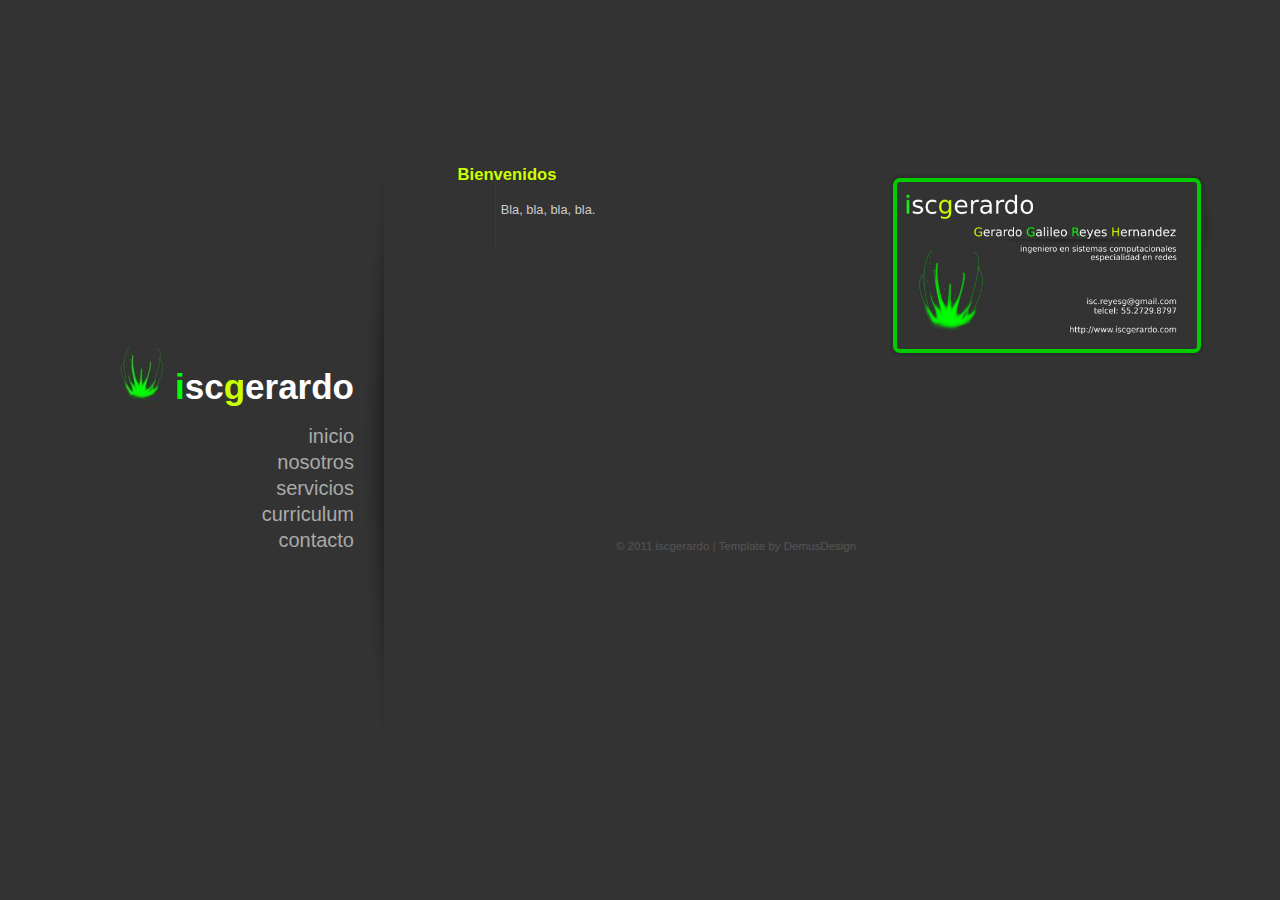
<file: index.html>
<!DOCTYPE html PUBLIC "-//W3C//DTD XHTML 1.0 Strict//EN" "http://www.w3.org/TR/xhtml1/DTD/xhtml1-strict.dtd">
<html xmlns="http://www.w3.org/1999/xhtml" xml:lang="en" lang="en">
<head>
<meta http-equiv="content-type" content="text/html; charset=utf-8" />
<meta name="description" content="_your description goes here_" />
<meta name="keywords" content="_your,keywords,goes,here_" />
<link rel="stylesheet" type="text/css" href="style.css" media="screen" title="style (screen)" />
<title>isc Gerardo</title>
</head>

<body>
	<div id="left">
		<dv id="outer">
			<img class="crown" src="images/greencrown.jpg"/><h1><span class="green">i</span>sc<span class="yellow">g</span>erardo</h1><br /><br />
			<a class="nav" href="inicio.html" target="object_a">inicio</a>
			<a class="nav" href="nosotros.html" target="object_a">nosotros</a>
			<a class="nav" href="servicios.html" target="object_a">servicios</a>
			<a class="nav" href="curriculum.html" target="object_a">curriculum</a>
			<a class="nav" href="contacto.html" target="object_a">contacto</a>
 		</div>
	</div>

	<div id="main">
		<object type="text/html" name="object_a" data="inicio.html"></object>
		<span class="credit">&copy; 2011 iscgerardo | Template by <a href="http://www.demusdesign.com">DemusDesign</a></span>
	</div>
</body>
</html>
</file>
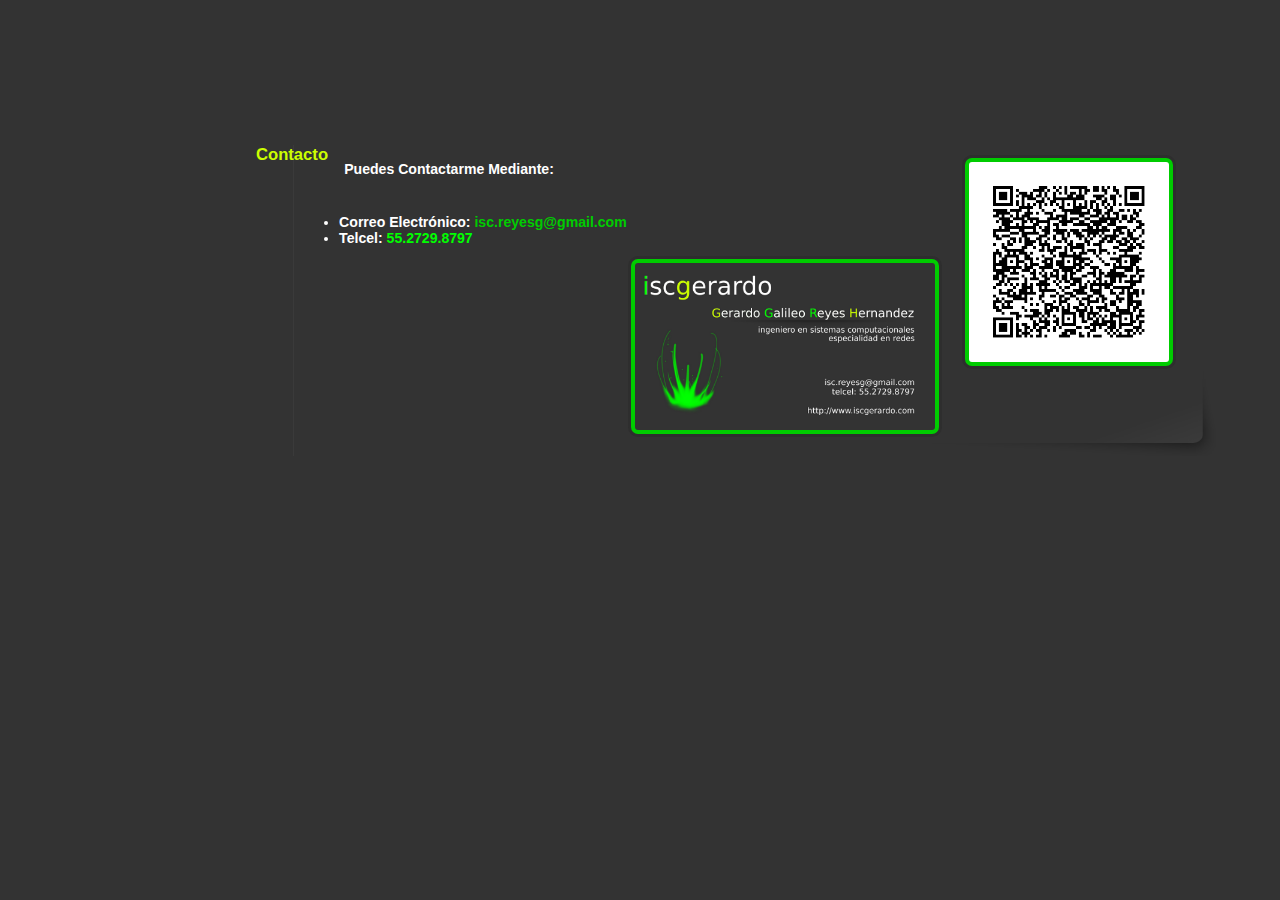
<file: contacto.html>
<!DOCTYPE html PUBLIC "-//W3C//DTD XHTML 1.0 Strict//EN" "http://www.w3.org/TR/xhtml1/DTD/xhtml1-strict.dtd">
<html xmlns="http://www.w3.org/1999/xhtml" xml:lang="en" lang="en">
<head>
<meta http-equiv="content-type" content="text/html; charset=utf-8" />
<meta name="description" content="_your description goes here_" />
<meta name="keywords" content="_your,keywords,goes,here_" />
<link rel="stylesheet" type="text/css" href="style.css" media="screen" title="style (screen)" />
<title>isc Gerardo</title>
</head>

<body>
<div id="main">
	<br /><br /><br /><br /><br /><br /><br />
	<div class="subt"><span class="yellow">Contacto</span></div>
	<div class="main"><span class="title"><a href="#"><img class="main" src="images/qr.png" width="200" height="200" alt="Código QR para SmartPhones" /></a><br />Puedes Contactarme Mediante:</span>
	<br /><span class="title"><ul><li>Correo Electrónico: <span class="green"><a href="mailto:isc.reyesg@gmail.com">isc.reyesg@gmail.com</a></span></li><li>Telcel: <span class="green">55.2729.8797</span></li><a href="images/businesscard.png"><img class="main" src="images/businesscard.png" width=300px height=167px/></a></ul><br /><br /><br /><br /><br /><br /><br /><br /><br /><br /></span></span>


	</div>

</body>

</html>
</file>
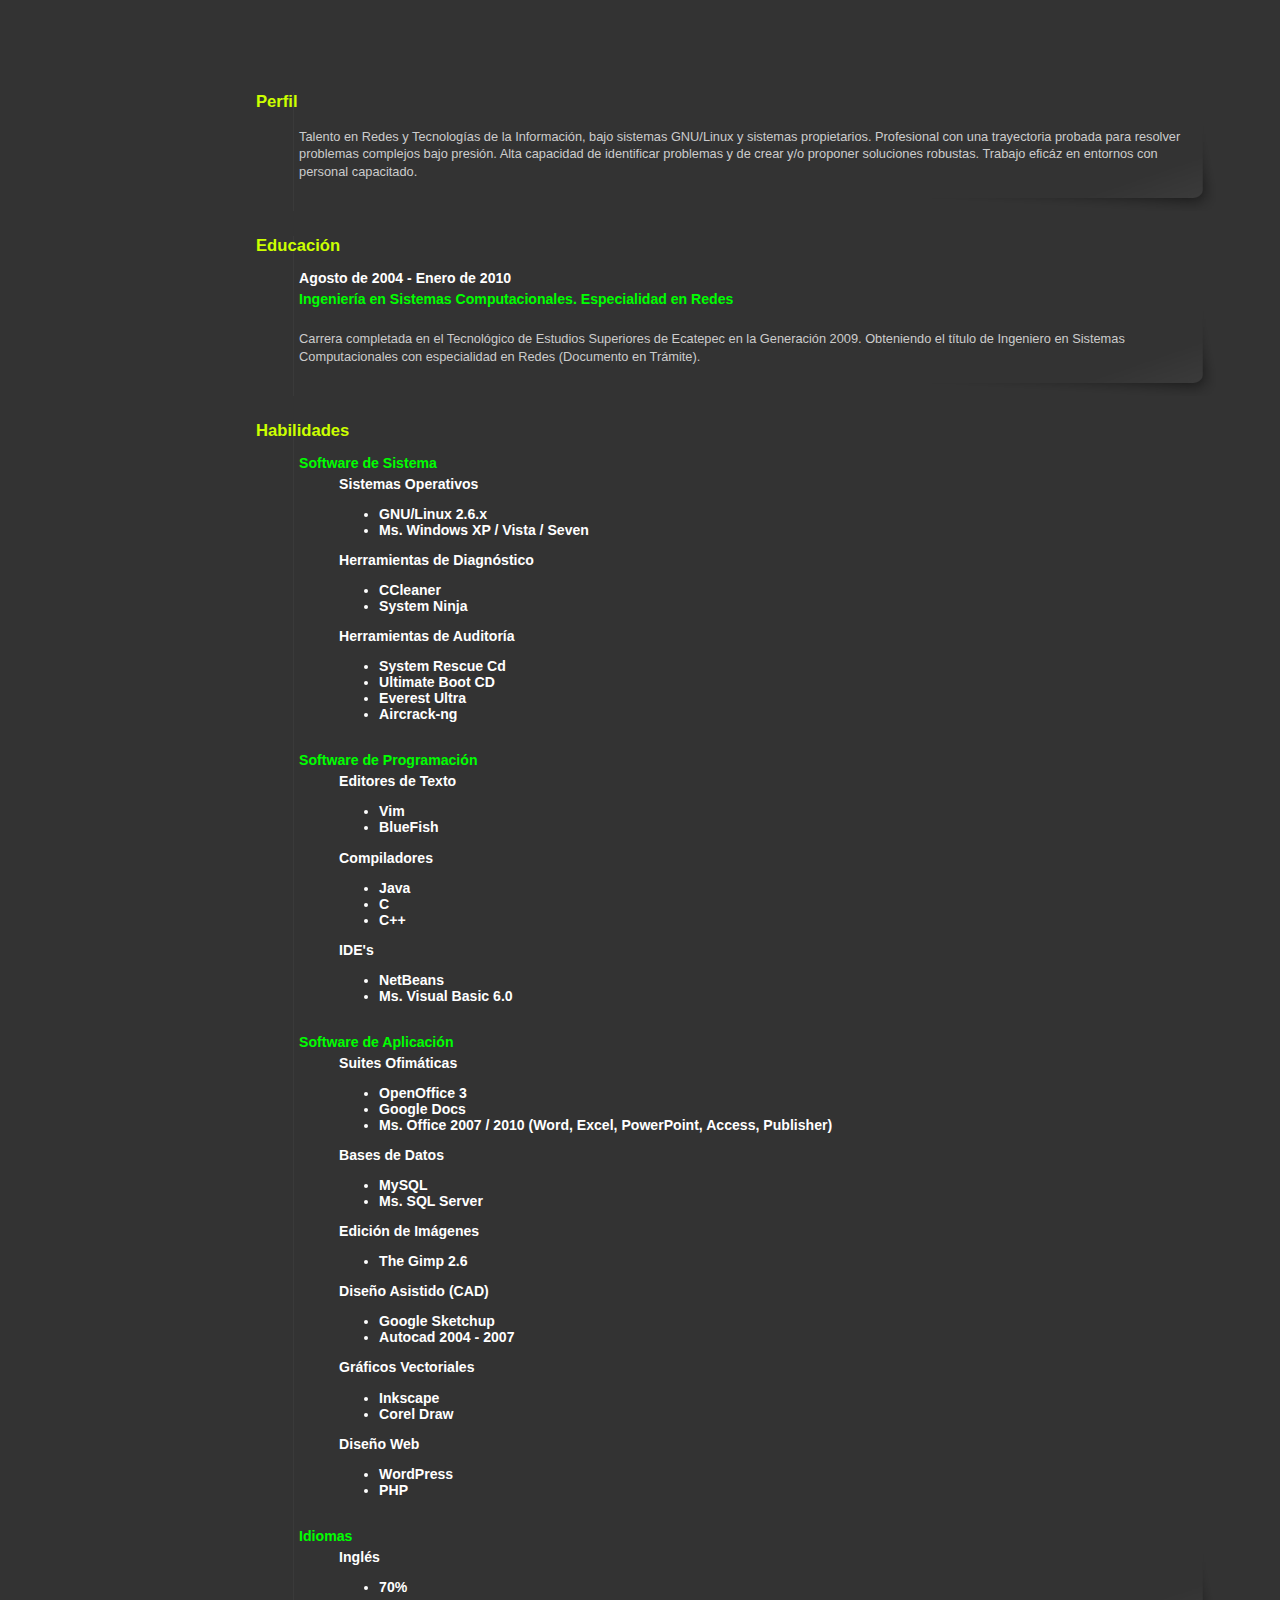
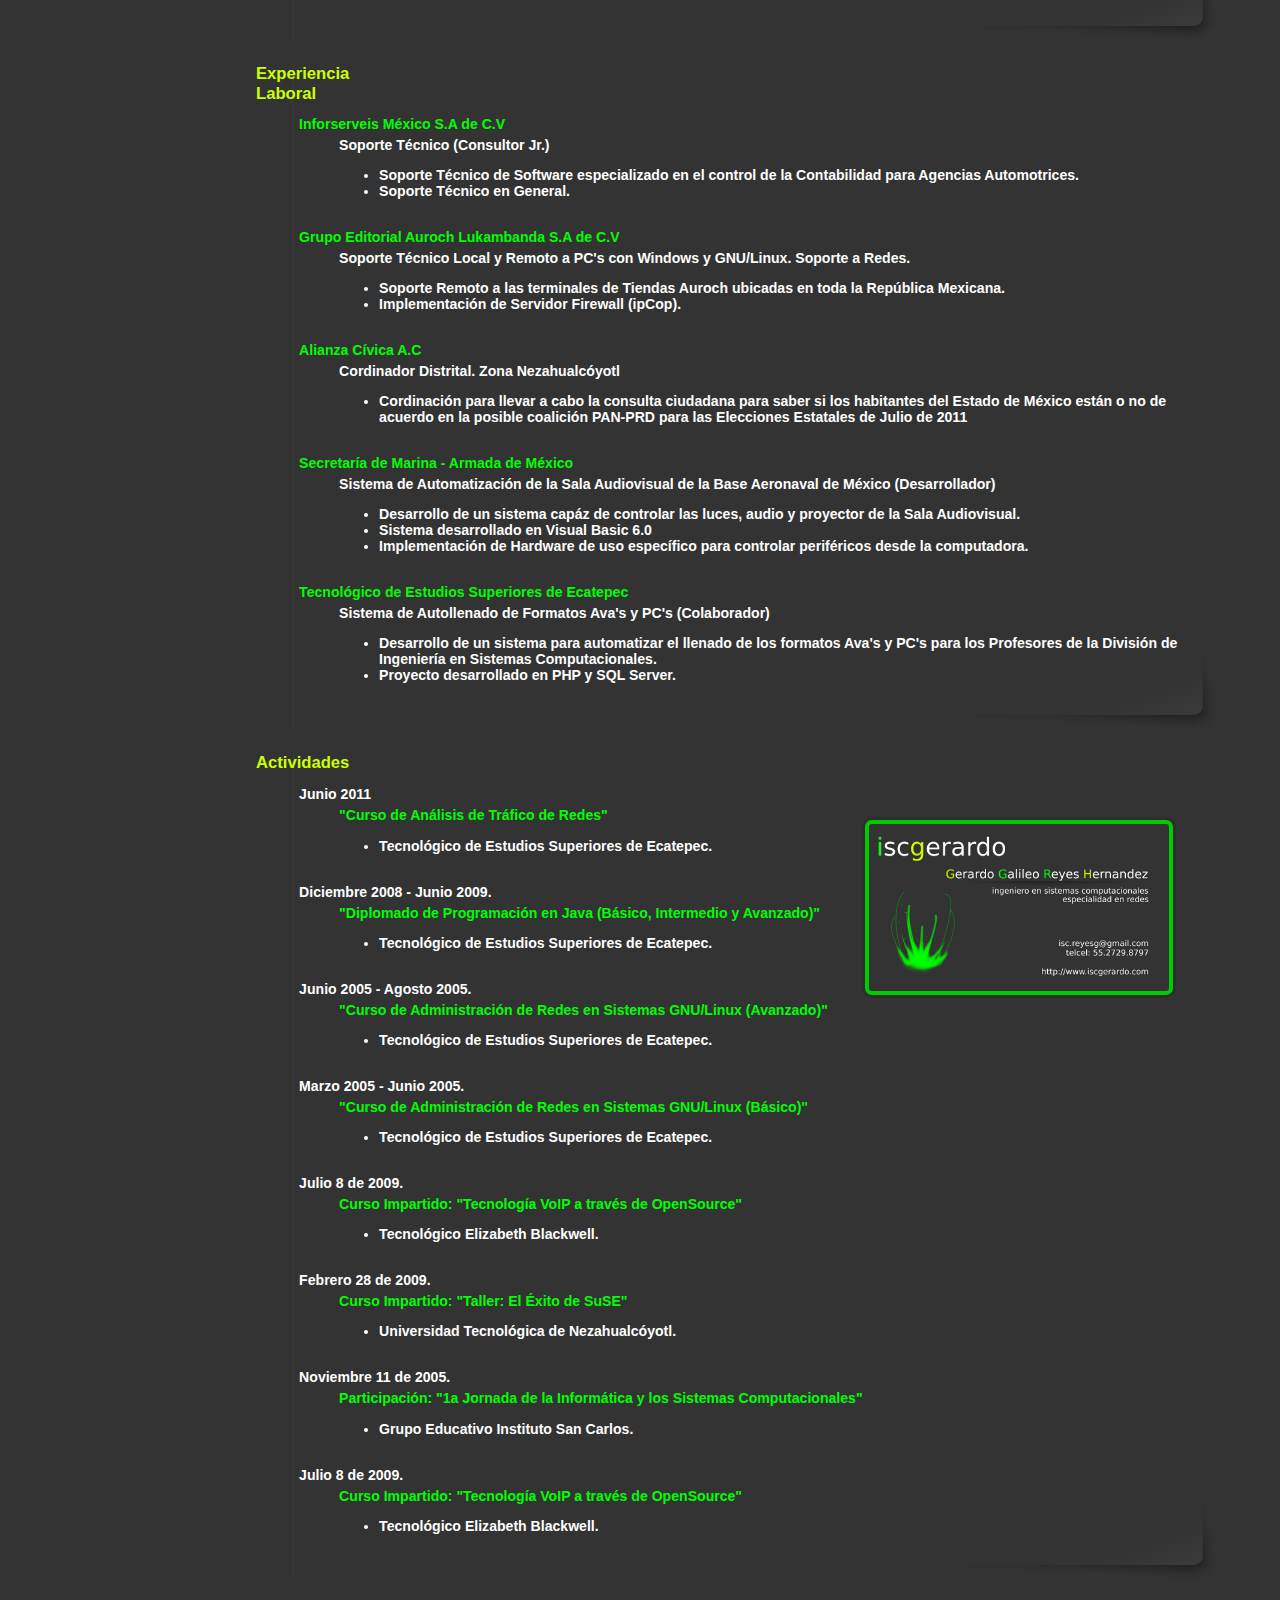
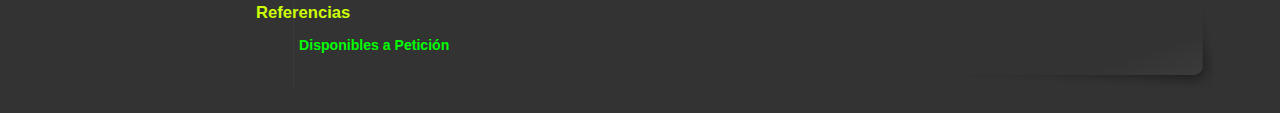
<file: curriculum.html>
<!DOCTYPE html PUBLIC "-//W3C//DTD XHTML 1.0 Strict//EN" "http://www.w3.org/TR/xhtml1/DTD/xhtml1-strict.dtd">
<html xmlns="http://www.w3.org/1999/xhtml" xml:lang="en" lang="en">
<head>
<meta http-equiv="content-type" content="text/html; charset=utf-8" />
<meta name="description" content="_your description goes here_" />
<meta name="keywords" content="_your,keywords,goes,here_" />
<link rel="stylesheet" type="text/css" href="style.css" media="screen" title="style (screen)" />
<title>isc Gerardo</title>
</head>
<body>

<div id="main" name="main"">

	<br /><br /><br /><br />
	<div class="subt"><span class="yellow">Perfil</span></div>
	<div class="main"><br /><br />Talento en Redes y Tecnologías de la Información, bajo sistemas GNU/Linux y sistemas propietarios. Profesional con una trayectoria probada para resolver problemas complejos bajo presión. Alta capacidad de identificar problemas y de crear y/o proponer soluciones robustas. Trabajo eficáz en entornos con personal capacitado.
	</div>

	<div class="subt"><span class="yellow">Educación</span></div>
	<div class="main"><br /><span class="title"><br />Agosto de 2004 - Enero de 2010</span><span class="title"><span class="green">Ingeniería en Sistemas Computacionales. Especialidad en Redes</span></span>
	<br />Carrera completada en el Tecnológico de Estudios Superiores de Ecatepec en la Generación 2009. Obteniendo el título de Ingeniero en Sistemas Computacionales con especialidad en Redes (Documento en Trámite).
	</div>
	
	<div class="subt"><span class="yellow">Habilidades</span></div>
	<div class="main"><br /><span class="title"><br /><span class="green">Software de Sistema</span></span>
	<span class="title"><dd>Sistemas Operativos<br /><ul><li>GNU/Linux 2.6.x</li><li>Ms. Windows XP / Vista / Seven</li></ul></dd></span>
	<span class="title"><dd>Herramientas de Diagnóstico<br /><ul><li>CCleaner</li><li>System Ninja</li></ul></dd></span>
	<span class="title"><dd>Herramientas de Auditoría<br /><ul><li>System Rescue Cd</li><li>Ultimate Boot CD</li><li>Everest Ultra</li><li>Aircrack-ng</li></ul></dd></span>
	
	<span class="title"><br /><span class="green">Software de Programación</span></span>
	<span class="title"><dd>Editores de Texto<br /><ul><li>Vim</li><li>BlueFish</li></ul></dd></span>
	<span class="title"><dd>Compiladores<br /><ul><li>Java</li><li>C</li><li>C++</li></ul></dd></span>
	<span class="title"><dd>IDE's<br /><ul><li>NetBeans</li><li>Ms. Visual Basic 6.0</li></ul></dd></span>

	<span class="title"><br /><span class="green">Software de Aplicación</span></span>
	<span class="title"><dd>Suites Ofimáticas<br /><ul><li>OpenOffice 3</li><li>Google Docs</li><li>Ms. Office 2007 / 2010 (Word, Excel, PowerPoint, Access, Publisher)</li></ul></dd></span>
	<span class="title"><dd>Bases de Datos<br /><ul><li>MySQL</li><li>Ms. SQL Server</li></ul></dd></span>
	<span class="title"><dd>Edición de Imágenes<br /><ul><li>The Gimp 2.6</li></ul></dd></span>
	<span class="title"><dd>Diseño Asistido (CAD)<br /><ul><li>Google Sketchup</li><li>Autocad 2004 - 2007</li></ul></dd></span>
	<span class="title"><dd>Gráficos Vectoriales<br /><ul><li>Inkscape</li><li>Corel Draw</li></ul></dd></span>
	<span class="title"><dd>Diseño Web<br /><ul><li>WordPress</li><li>PHP</li></ul></dd></span>
	
	<span class="title"><br /><span class="green">Idiomas</span></span>
	<span class="title"><dd>Inglés<br /><ul><li>70%</li></ul></dd></span>
	</div>
	
	<div class="subt"><span class="yellow">Experiencia Laboral</span></div>
	<div class="main"><br /><br />

	<span class="title"><br /><span class="green">Inforserveis México S.A de C.V</span></span>
	<span class="title"><dd>Soporte Técnico (Consultor Jr.)<br /><ul><li>Soporte Técnico de Software especializado en el control de la Contabilidad para Agencias Automotrices.</li><li>Soporte Técnico en General.</li></ul></dd></span>
		
	<span class="title"><br /><span class="green">Grupo Editorial Auroch Lukambanda S.A de C.V</span></span>
	<span class="title"><dd>Soporte Técnico Local y Remoto a PC's con Windows y GNU/Linux. Soporte a Redes.<br /><ul><li>Soporte Remoto a las terminales de Tiendas Auroch ubicadas en toda la República Mexicana.</li><li>Implementación de Servidor Firewall (ipCop).</li></ul></dd></span>
	
	<span class="title"><br /><span class="green">Alianza Cívica A.C</span></span>
	<span class="title"><dd>Cordinador Distrital. Zona Nezahualcóyotl<br /><ul><li>Cordinación para llevar a cabo la consulta ciudadana para saber si los habitantes del Estado de México están o no de acuerdo en la posible coalición PAN-PRD para las Elecciones Estatales de Julio de 2011</li></ul></dd></span>
	
	<span class="title"><br /><span class="green">Secretaría de Marina - Armada de México</span></span>
	<span class="title"><dd>Sistema de Automatización de la Sala Audiovisual de la Base Aeronaval de México (Desarrollador)<br /><ul><li>Desarrollo de un sistema capáz de controlar las luces, audio y proyector de la Sala Audiovisual.</li><li>Sistema desarrollado en Visual Basic 6.0</li><li>Implementación de Hardware de uso específico para controlar periféricos desde la computadora.</li></ul></dd></span>
	
	<span class="title"><br /><span class="green">Tecnológico de Estudios Superiores de Ecatepec</span></span>
	<span class="title"><dd>Sistema de Autollenado de Formatos Ava's y PC's (Colaborador)<br /><ul><li>Desarrollo de un sistema para automatizar el llenado de los formatos Ava's y PC's para los Profesores de la División de Ingeniería en Sistemas Computacionales.</li><li>Proyecto desarrollado en PHP y SQL Server.</li></ul></dd></span>
	</div>
	
	
	<div class="subt"><span class="yellow">Actividades</span></div>
	<div class="main"><br />
	<span class="title"><br />Junio 2011</span>
	<span class="title"><dd><span class="green">"Curso de Análisis de Tráfico de Redes"</span><a href="images/businesscard.png"><img class="main" src="images/businesscard.png" width=300px height=167px/></a><br /><ul><li>Tecnológico de Estudios Superiores de Ecatepec.</li></ul></dd></span>
	
	<span class="title"><br />Diciembre 2008 - Junio 2009.</span>
	<span class="title"><dd><span class="green">"Diplomado de Programación en Java (Básico, Intermedio y Avanzado)"</span><br /><ul><li>Tecnológico de Estudios Superiores de Ecatepec.</li></ul></dd></span>
	
	<span class="title"><br />Junio 2005 - Agosto 2005.</span>
	<span class="title"><dd><span class="green">"Curso de Administración de Redes en Sistemas GNU/Linux (Avanzado)"</span><br /><ul><li>Tecnológico de Estudios Superiores de Ecatepec.</li></ul></dd></span>
	
	<span class="title"><br />Marzo 2005 - Junio 2005.</span>
	<span class="title"><dd><span class="green">"Curso de Administración de Redes en Sistemas GNU/Linux (Básico)"</span><br /><ul><li>Tecnológico de Estudios Superiores de Ecatepec.</li></ul></dd></span>
	
	<span class="title"><br />Julio 8 de 2009.</span>
	<span class="title"><dd><span class="green">Curso Impartido: "Tecnología VoIP a través de OpenSource"</span><br /><ul><li>Tecnológico Elizabeth Blackwell.</li></ul></dd></span>
	
	<span class="title"><br />Febrero 28 de 2009.</span>
	<span class="title"><dd><span class="green">Curso Impartido: "Taller: El Éxito de SuSE"</span><br /><ul><li>Universidad Tecnológica de Nezahualcóyotl.</li></ul></dd></span>
	
	<span class="title"><br />Noviembre 11 de 2005.</span>
	<span class="title"><dd><span class="green">Participación: "1a Jornada de la Informática y los Sistemas Computacionales"</span>
	<br /><ul><li>Grupo Educativo Instituto San Carlos.</li></ul></dd></span>
	
	<span class="title"><br />Julio 8 de 2009.</span>
	<span class="title"><dd><span class="green">Curso Impartido: "Tecnología VoIP a través de OpenSource"</span><br /><ul><li>Tecnológico Elizabeth Blackwell.</li></ul></dd></span>
	</div>

	<div class="subt"><span class="yellow">Referencias</span></div>
	<div class="main"><br /><span class="title"><br /><span class="green">Disponibles a Petición</span></span>
	</div>
	
</div>


</body>

</html>
</file>
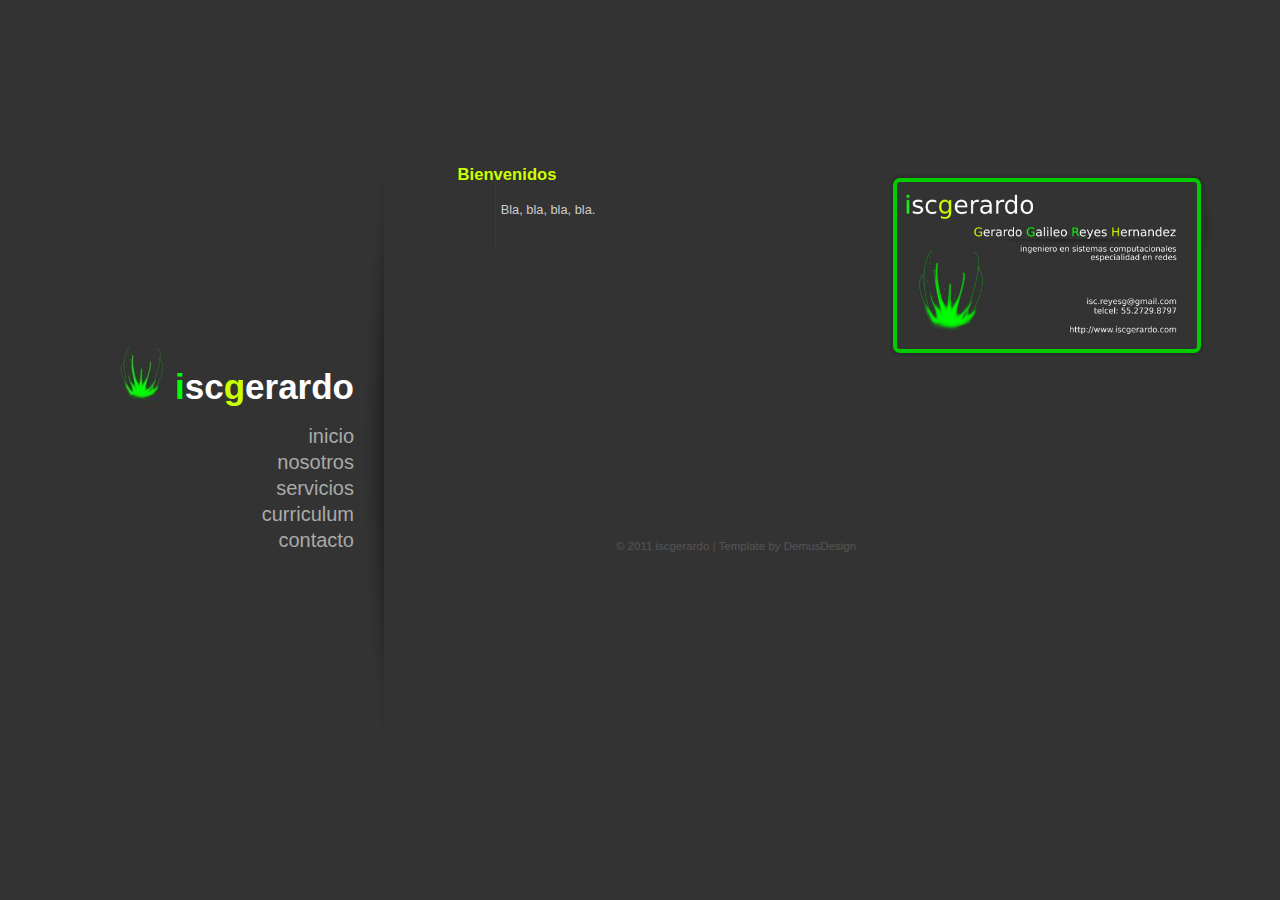
<file: index (unlucky13's conflicted copy 2013-09-08).html>
<!DOCTYPE html PUBLIC "-//W3C//DTD XHTML 1.0 Strict//EN" "http://www.w3.org/TR/xhtml1/DTD/xhtml1-strict.dtd">
<html xmlns="http://www.w3.org/1999/xhtml" xml:lang="en" lang="en">
<head>
<meta http-equiv="content-type" content="text/html; charset=UTF-8" />
<meta name="description" content="_your description goes here_" />
<meta name="keywords" content="_your,keywords,goes,here_" />
<link rel="stylesheet" type="text/css" href="style.css" media="screen" title="style (screen)" />
<title>isc Gerardo</title>
</head>

<body>
	<div id="left">
		<div id="outer">
			<img class="crown" src="images/greencrown.jpg"/><h1><span class="green">i</span>sc<span class="yellow">g</span>erardo</h1><br /><br />
			<a class="nav" href="inicio.html" target="object_a">inicio</a>
			<a class="nav" href="nosotros.html" target="object_a">nosotros</a>
			<a class="nav" href="servicios.html" target="object_a">servicios</a>
			<a class="nav" href="curriculum.html" target="object_a">curriculum</a>
			<a class="nav" href="contacto.html" target="object_a">contacto</a>
 		</div>
	</div>

	<div id="main">
		<object type="text/html" name="object_a" data="inicio.html"></object>
		<span class="credit">&copy; 2011 iscgerardo | Template by <a href="http://www.demusdesign.com">DemusDesign</a></span>
	</div>
</body>
</html>
</file>
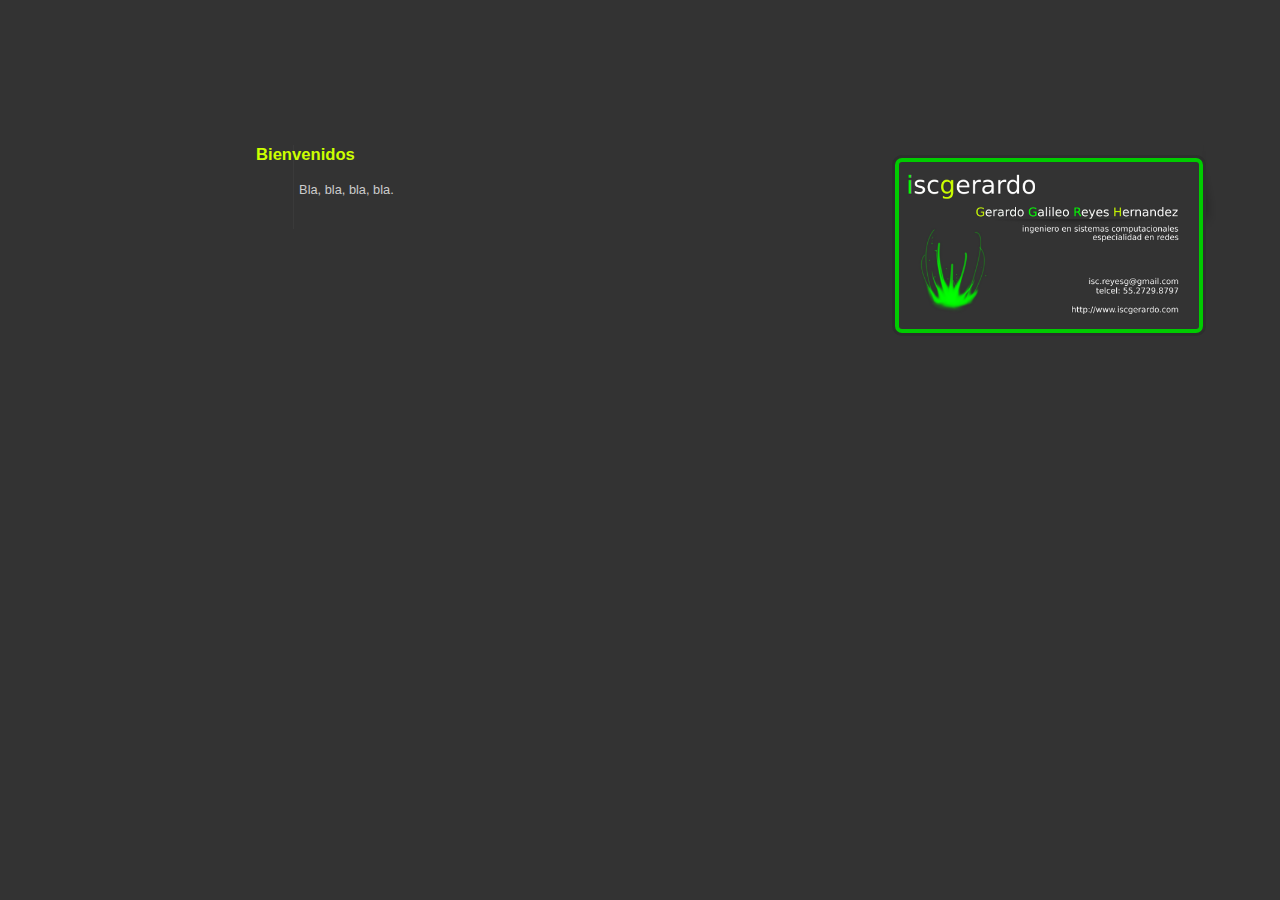
<file: inicio.html>
<!DOCTYPE html PUBLIC "-//W3C//DTD XHTML 1.0 Strict//EN" "http://www.w3.org/TR/xhtml1/DTD/xhtml1-strict.dtd">
<html xmlns="http://www.w3.org/1999/xhtml" xml:lang="en" lang="en">
<head>
<meta http-equiv="content-type" content="text/html; charset=utf-8" />
<meta name="description" content="_your description goes here_" />
<meta name="keywords" content="_your,keywords,goes,here_" />
<link rel="stylesheet" type="text/css" href="style.css" media="screen" title="style (screen)" />
<title>isc Gerardo</title>
</head>
<body>

<div id="main" name="main"">

	<br /><br /><br /><br /><br /><br /><br />
	<div class="subt"><span class="yellow">Bienvenidos</span></div><a href="images/businesscard.png"><img class="main" src="images/businesscard.png" width=300px height=167px/></a>
	<div class="main"><br /><br />Bla, bla, bla, bla.
	
	</div>

</div>


</body>

</html>
</file>
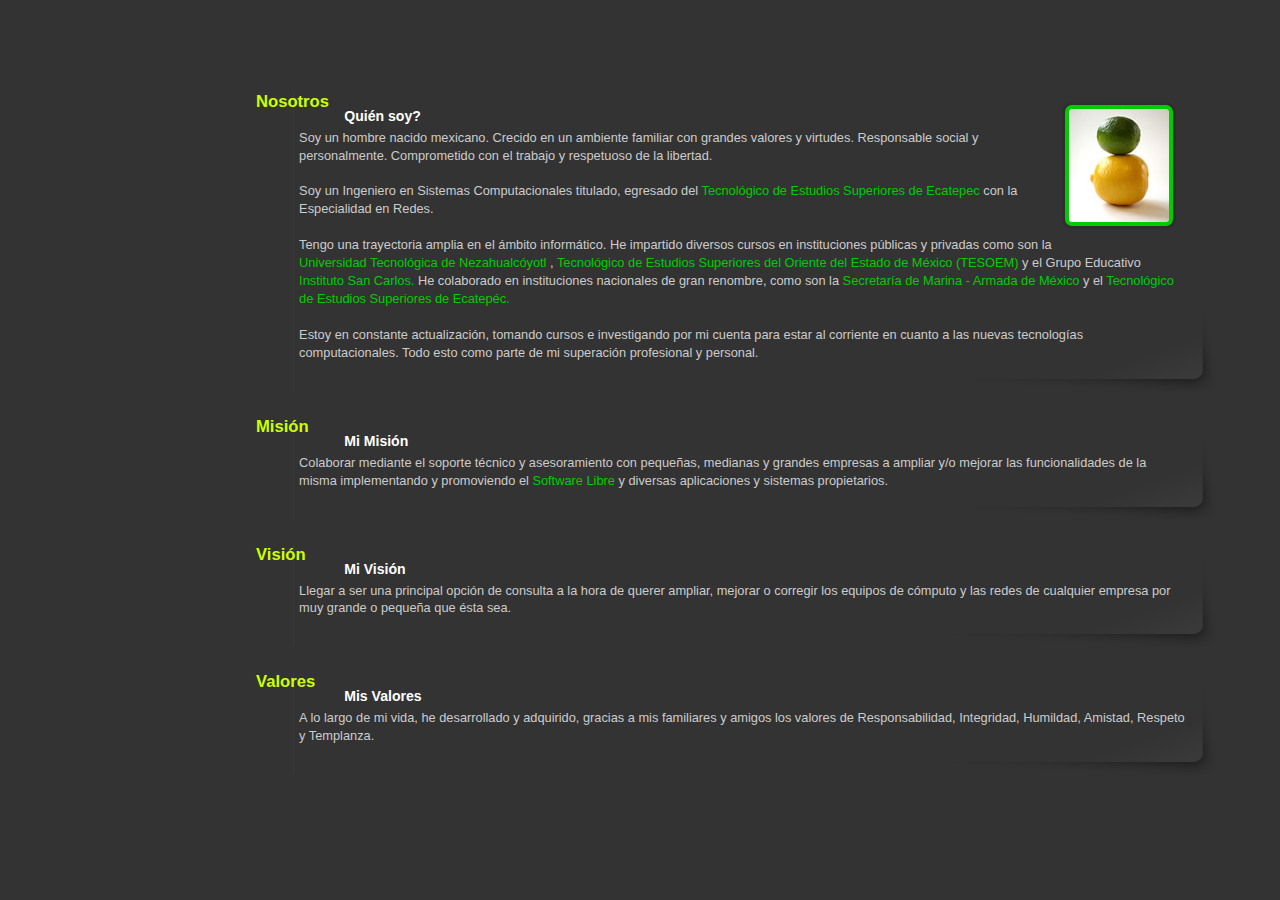
<file: nosotros.html>
<!DOCTYPE html PUBLIC "-//W3C//DTD XHTML 1.0 Strict//EN" "http://www.w3.org/TR/xhtml1/DTD/xhtml1-strict.dtd">
<html xmlns="http://www.w3.org/1999/xhtml" xml:lang="en" lang="en">
<head>
<meta http-equiv="content-type" content="text/html; charset=utf-8" />
<meta name="description" content="_your description goes here_" />
<meta name="keywords" content="_your,keywords,goes,here_" />
<link rel="stylesheet" type="text/css" href="style.css" media="screen" title="style (screen)" />
<title>isc Gerardo</title>
</head>

<body>
<div id="main">
	<br /><br /><br /><br />
	<div class="subt"><span class="yellow">Nosotros</span></div>
	<div class="main"><span class="title"><a href="#"><img class="main" src="images/lemonlime.jpg" alt="" /></a><br />Quién soy?</span> Soy un hombre nacido mexicano. Crecido en un ambiente familiar con grandes valores y virtudes. Responsable social y personalmente. Comprometido con el trabajo y respetuoso de la libertad.<br /><br /> 

	Soy un Ingeniero en Sistemas Computacionales titulado, egresado del <a href="http://http://www.tese.edu.mx">Tecnológico de Estudios Superiores de Ecatepec </a>con la Especialidad en Redes.<br /><br />

	Tengo una trayectoria amplia en el ámbito informático. He impartido diversos cursos en instituciones públicas y privadas como son la <a href="http://http://www.utn.edu.mx">Universidad Tecnológica de Nezahualcóyotl </a>, <a href="http://http://www.tesoem.edu.mx/tese2010/">Tecnológico de Estudios Superiores del Oriente del Estado de México (TESOEM) </a> y el Grupo Educativo <a href="http://http://http://www.universidadsancarlos.edu.mx">Instituto San Carlos.</a> He colaborado en instituciones nacionales de gran renombre, como son la <a href="http://http://www.semar.gob.mx">Secretaría de Marina - Armada de México </a> y el <a href="http://http://www.tese.edu.mx">Tecnológico de Estudios Superiores de Ecatepéc.</a> <br /><br />

	Estoy en constante actualización, tomando cursos e investigando por mi cuenta para estar al corriente en cuanto a las nuevas tecnologías computacionales. Todo esto como parte de mi superación profesional y personal.
	</div>
	
	
	<div class="subt"><span class="yellow">Misión</span></div>
	<div class="main"><span class="title"><br />Mi Misión</span> Colaborar mediante el soporte técnico y asesoramiento con pequeñas, medianas y grandes empresas a ampliar y/o mejorar las funcionalidades de la misma implementando y promoviendo el <a href="http://es.wikipedia.org/wiki/Software_libre">Software Libre</a> y diversas aplicaciones y sistemas propietarios.
	</div>

	<div class="subt"><span class="yellow">Visión</span></div>
	<div class="main"><span class="title"><br />Mi Visión</span> Llegar a ser una principal opción de consulta a la hora de querer ampliar, mejorar o corregir los equipos de cómputo y las redes de cualquier empresa por muy grande o pequeña que ésta sea.
	</div>

	<div class="subt"><span class="yellow">Valores</span></div>
	<div class="main"><span class="title"></a><br />Mis Valores</span> A lo largo de mi vida, he desarrollado y adquirido, gracias a mis familiares y amigos los valores de Responsabilidad, Integridad, Humildad, Amistad, Respeto y Templanza.
	</div>

</div>


</body>

</html>
</file>
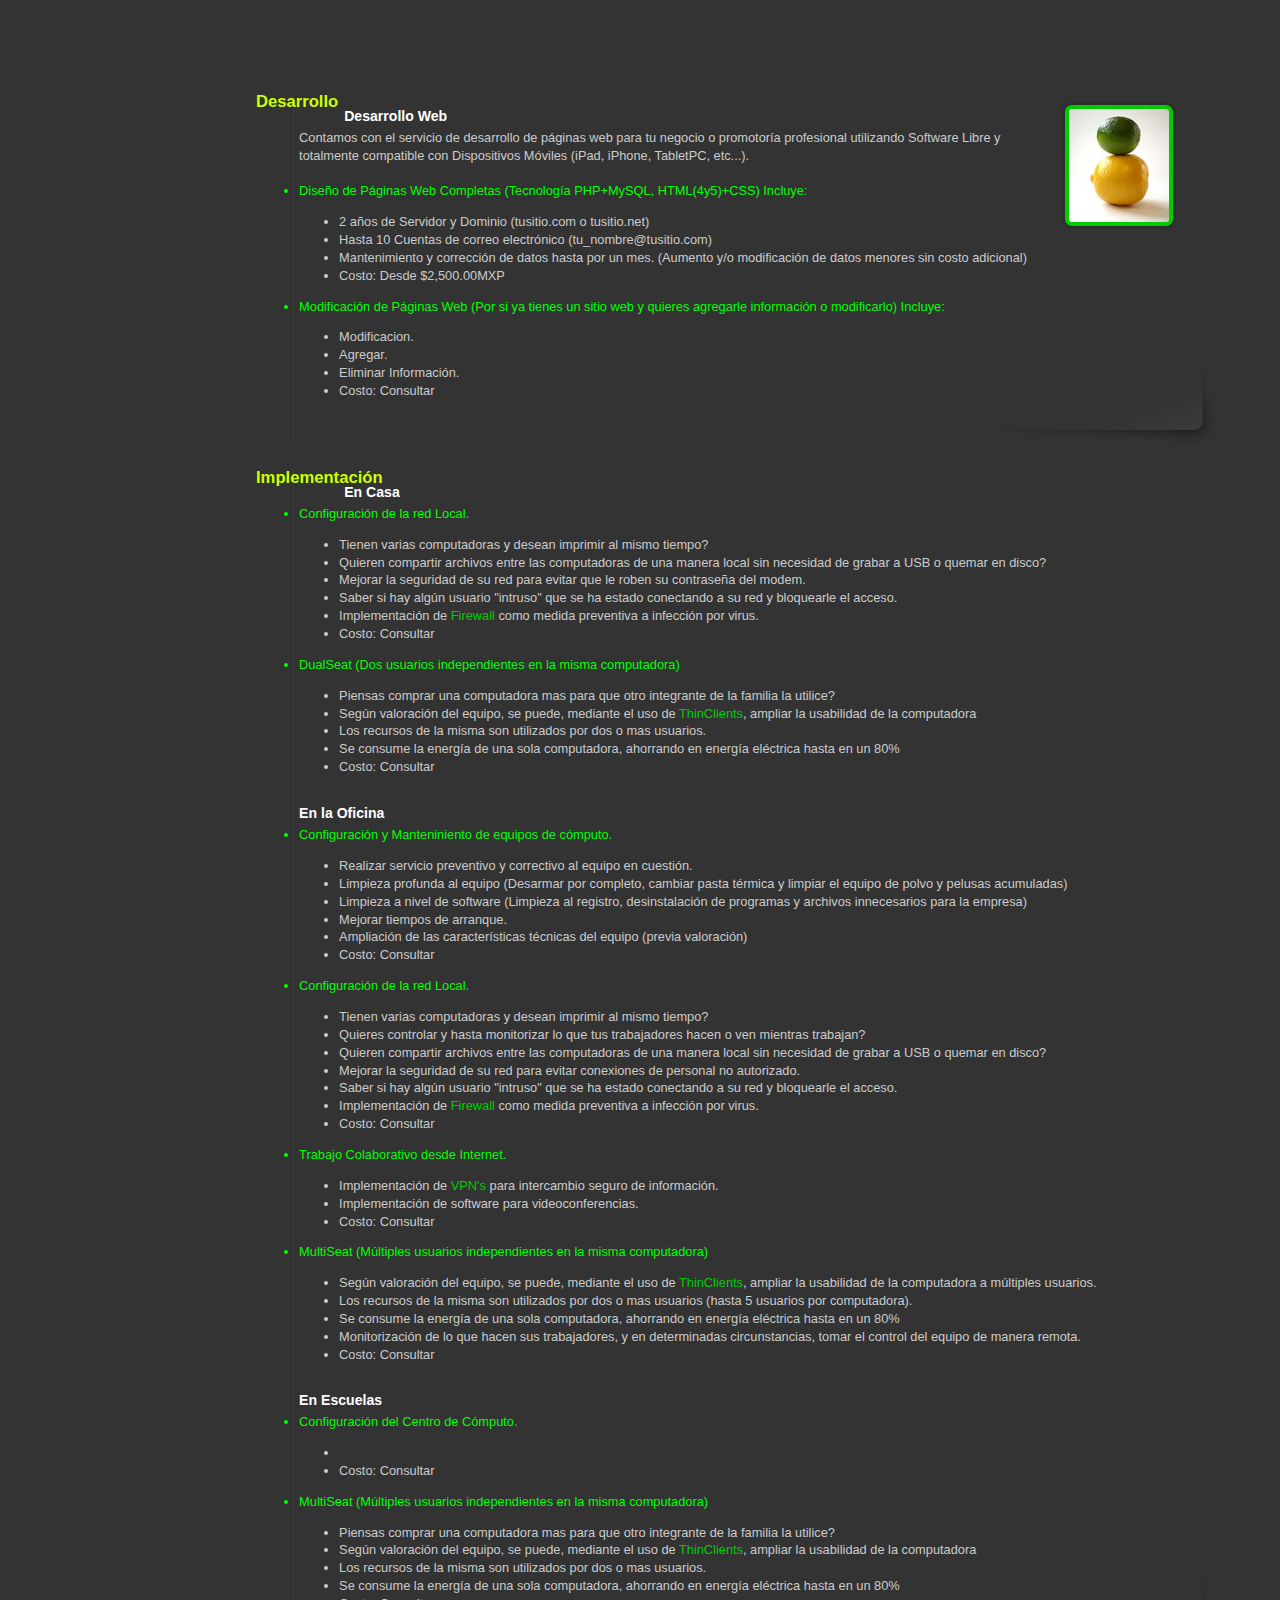
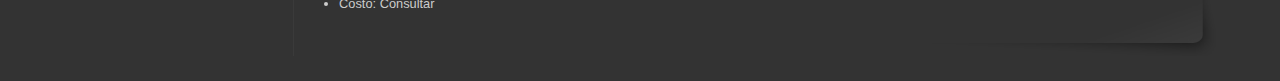
<file: servicios.html>
<!DOCTYPE html PUBLIC "-//W3C//DTD XHTML 1.0 Strict//EN" "http://www.w3.org/TR/xhtml1/DTD/xhtml1-strict.dtd">
<html xmlns="http://www.w3.org/1999/xhtml" xml:lang="en" lang="en">
<head>
<meta http-equiv="content-type" content="text/html; charset=utf-8" />
<meta name="description" content="_your description goes here_" />
<meta name="keywords" content="_your,keywords,goes,here_" />
<link rel="stylesheet" type="text/css" href="style.css" media="screen" title="style (screen)" />
<title>isc Gerardo</title>
</head>

<body>
<div id="main">
	<br /><br /><br /><br />
	<div class="subt"><span class="yellow">Desarrollo</span></div>
	<div class="main"><span class="title"><a href="#"><img class="main" src="images/lemonlime.jpg" alt="" /></a><br />Desarrollo Web</span>  Contamos con el servicio de desarrollo de páginas web para tu negocio o promotoría profesional utilizando Software Libre y totalmente compatible con Dispositivos Móviles (iPad, iPhone, TabletPC, etc...).<br /><br />

	<span class="green"><li>Diseño de Páginas Web Completas (Tecnología PHP+MySQL, HTML(4y5)+CSS) Incluye:</li></span>
<ul>
	<li>2 años de Servidor y Dominio (tusitio.com o tusitio.net)</li>
	<li>Hasta 10 Cuentas de correo electrónico (tu_nombre@tusitio.com)</li>
	<li>Mantenimiento y corrección de datos hasta por un mes. (Aumento y/o modificación de datos menores sin costo adicional)</li>
	<li>Costo: Desde $2,500.00MXP</li>
</ul>

	<span class="green"><li>Modificación de Páginas Web (Por si ya tienes un sitio web y quieres agregarle información o modificarlo) Incluye:</li></span>
<ul>
	<li>Modificacion.</li>
	<li>Agregar.</li>
	<li>Eliminar Información.</li>
	<li>Costo: Consultar</li>
</ul>

	</div>
	
	
	<div class="subt"><span class="yellow">Implementación</span></div>
	<div class="main"><span class="title"><br />En Casa</span> 

	<span class="green"><li>Configuración de la red Local.</li></span>
<ul>
	<li>Tienen varias computadoras y desean imprimir al mismo tiempo?</li>
	<li>Quieren compartir archivos entre las computadoras de una manera local sin necesidad de grabar a USB o quemar en disco?</li>
	<li>Mejorar la seguridad de su red para evitar que le roben su contraseña del modem.</li>
	<li>Saber si hay algún usuario "intruso" que se ha estado conectando a su red y bloquearle el acceso.</li>
	<li>Implementación de <a href="http://es.wikipedia.org/wiki/Firewall">Firewall</a> como medida preventiva a infección por virus.</li>
	<li>Costo: Consultar</li>
</ul>

	<span class="green"><li>DualSeat (Dos usuarios independientes en la misma computadora)</li></span>
<ul>
	<li>Piensas comprar una computadora mas para que otro integrante de la familia la utilice?</li>
	<li>Según valoración del equipo, se puede, mediante el uso de <a href="http://es.wikipedia.org/wiki/Cliente_liviano">ThinClients</a>, ampliar la usabilidad de la computadora</li>
	<li>Los recursos de la misma son utilizados por dos o mas usuarios.</li>
	<li>Se consume la energía de una sola computadora, ahorrando en energía eléctrica hasta en un 80%</li>
	<li>Costo: Consultar</li>
</ul>

	<span class="title"><br />En la Oficina</span> 
	<span class="green"><li>Configuración y Manteniniento de equipos de cómputo.</li></span>
<ul>
	<li>Realizar servicio preventivo y correctivo al equipo en cuestión.</li>
	<li>Limpieza profunda al equipo (Desarmar por completo, cambiar pasta térmica y limpiar el equipo de polvo y pelusas acumuladas)</li>
	<li>Limpieza a nivel de software (Limpieza al registro, desinstalación de programas y archivos innecesarios para la empresa)</li>
	<li>Mejorar tiempos de arranque.</li>
	<li>Ampliación de las características técnicas del equipo (previa valoración)</li>
	<li>Costo: Consultar</li>
</ul>

	<span class="green"><li>Configuración de la red Local.</li></span>
<ul>
	<li>Tienen varias computadoras y desean imprimir al mismo tiempo?</li>
	<li>Quieres controlar y hasta monitorizar lo que tus trabajadores hacen o ven mientras trabajan?</li>
	<li>Quieren compartir archivos entre las computadoras de una manera local sin necesidad de grabar a USB o quemar en disco?</li>
	<li>Mejorar la seguridad de su red para evitar conexiones de personal no autorizado.</li>
	<li>Saber si hay algún usuario "intruso" que se ha estado conectando a su red y bloquearle el acceso.</li>
	<li>Implementación de <a href="http://es.wikipedia.org/wiki/Firewall">Firewall</a> como medida preventiva a infección por virus.</li>
	<li>Costo: Consultar</li>
</ul>

	<span class="green"><li>Trabajo Colaborativo desde Internet.</li></span>
<ul>
	<li>Implementación de <a href="http://es.wikipedia.org/wiki/Vpn">VPN's</a> para intercambio seguro de información.</li>
	<li>Implementación de software para videoconferencias.</li>
	<li>Costo: Consultar</li>
</ul>

	<span class="green"><li>MultiSeat (Múltiples usuarios independientes en la misma computadora)</li></span>
<ul>
	<li>Según valoración del equipo, se puede, mediante el uso de <a href="http://es.wikipedia.org/wiki/Cliente_liviano">ThinClients</a>, ampliar la usabilidad de la computadora a múltiples usuarios.</li>
	<li>Los recursos de la misma son utilizados por dos o mas usuarios (hasta 5 usuarios por computadora).</li>
	<li>Se consume la energía de una sola computadora, ahorrando en energía eléctrica hasta en un 80%</li>
	<li>Monitorización de lo que hacen sus trabajadores, y en determinadas circunstancias, tomar el control del equipo de manera remota.</li>
	<li>Costo: Consultar</li>
</ul>

	<span class="title"><br />En Escuelas</span> 
	<span class="green"><li>Configuración del Centro de Cómputo.</li></span>
<ul>
	<li></li>
	<li>Costo: Consultar</li>
</ul>

	<span class="green"><li>MultiSeat (Múltiples usuarios independientes en la misma computadora)</li></span>
<ul>
	<li>Piensas comprar una computadora mas para que otro integrante de la familia la utilice?</li>
	<li>Según valoración del equipo, se puede, mediante el uso de <a href="http://es.wikipedia.org/wiki/Cliente_liviano">ThinClients</a>, ampliar la usabilidad de la computadora</li>
	<li>Los recursos de la misma son utilizados por dos o mas usuarios.</li>
	<li>Se consume la energía de una sola computadora, ahorrando en energía eléctrica hasta en un 80%</li>
	<li>Costo: Consultar</li>
</ul>
</div>
</div>


</body>

</html>
</file>
<file: style.css>
html, body {
		margin: 0; padding: 0;
		overflow: auto;
		}

	body {
		width: 100%; max-width: 100%;
		background-color: #333;
		font: 400 0.8em arial, sans-serif;
		color: #ccc;
		line-height: 1.4em;
		}

	a {
		text-decoration: none;
		color: #0c0;
		}

	a:hover {
		text-decoration: underline;
		color: #cf0;
		}

	#left {
		position: absolute; top: 0; left: 0; 
		overflow: hidden; 
		height: 100%; width: 30%;
		text-align: right;
		background: #333 url('images/fade.jpg') no-repeat right;
		}

	#outer {
		position: absolute; left: 0;
		top: 50%;
		width:100%;
		height: 240px;
		margin-top: -120px;
		}

	body > #left {
		position:fixed;
		}

	#main {
		height: 100%;
		margin: 20px 5% 20px 20%;
		padding-top: 0px !important;
		padding-top: 20px;
		overflow: visible;
		}
		
	object{
		width: 105%;
		height: 500px;
		border: none;
	}
	
	h1 {
		display: inline;
		margin-right: 30px;
		font: 800 35px 'century gothic', 'trebuchet ms', arial, sans-serif;
		color: #fff;
		text-align: right;
		}

	span.title {
		display: block;
		margin: 0 0 5px 0;
		font: 600 1.1em 'century gothic', 'trebuchet ms', arial, sans-serif;
		color: #fff;
		}

	img.crown {
		margin-bottom: -6px;
		margin-right: 8px;
		}

	span.yellow {
		color: #cf0;
		}

	span.green {
		color: #0f0;
		}

	a.nav {
		display: block;
		margin: 0;
		text-decoration: none;
		font: 400 20px 'trebuchet ms', arial, sans-serif;
		color: #aaa;
		padding: 0 30px 3px 0;
		}

	a.nav:hover {
		color: #cf0;
		background: #222;
		text-decoration: none;
		}

	.credit a, .credit a:hover {
		color: #555;
		}

	.subt{
		float: left; 
		width: 5.0em;
		font: 600 1.3em arial, sans-serif;
		padding-right: 5px;
		text-align: left;
		}

	div.main {
		margin-left: 2.9em;
		margin-bottom: 25px;
		border-left: solid 1px #3a3a3a;
		padding: 0 30px 30px 5px;
		background: #333 url('images/corner.jpg') no-repeat bottom right;
		}

	img.main {
		float: right;
		margin: 10px;
		padding: 4px;
		background: #0c0;
		border: solid 3px #2e2e2e;
		border-radius: 10px; 
		}

	a img.main:hover {
		background: #cf0;
		}

	div.quote {
		margin: 8px 0 12px 10px; color: #fff;
		background: #2a2a2a url('quote.jpg') repeat-x top;
		border-bottom: solid 1px #2e2e2e; 
	 	border-right: solid 1px #2e2e2e; 
	 	border-left: solid 2px #0c0;
		padding: 8px;
		line-height: 1.7em;
		}

	p.comment {
		font-size: 0.9em;
		font-family: 'century gothic', 'trebuchet ms', arial, sans-serif;
		}

	span.credit {
		display: block;
		text-align: center;
		color: #555;
		margin: 15px 0 20px 0;
		font: 400 0.9em 'trebuchet ms', arial, sans-serif;
		}
</file>
